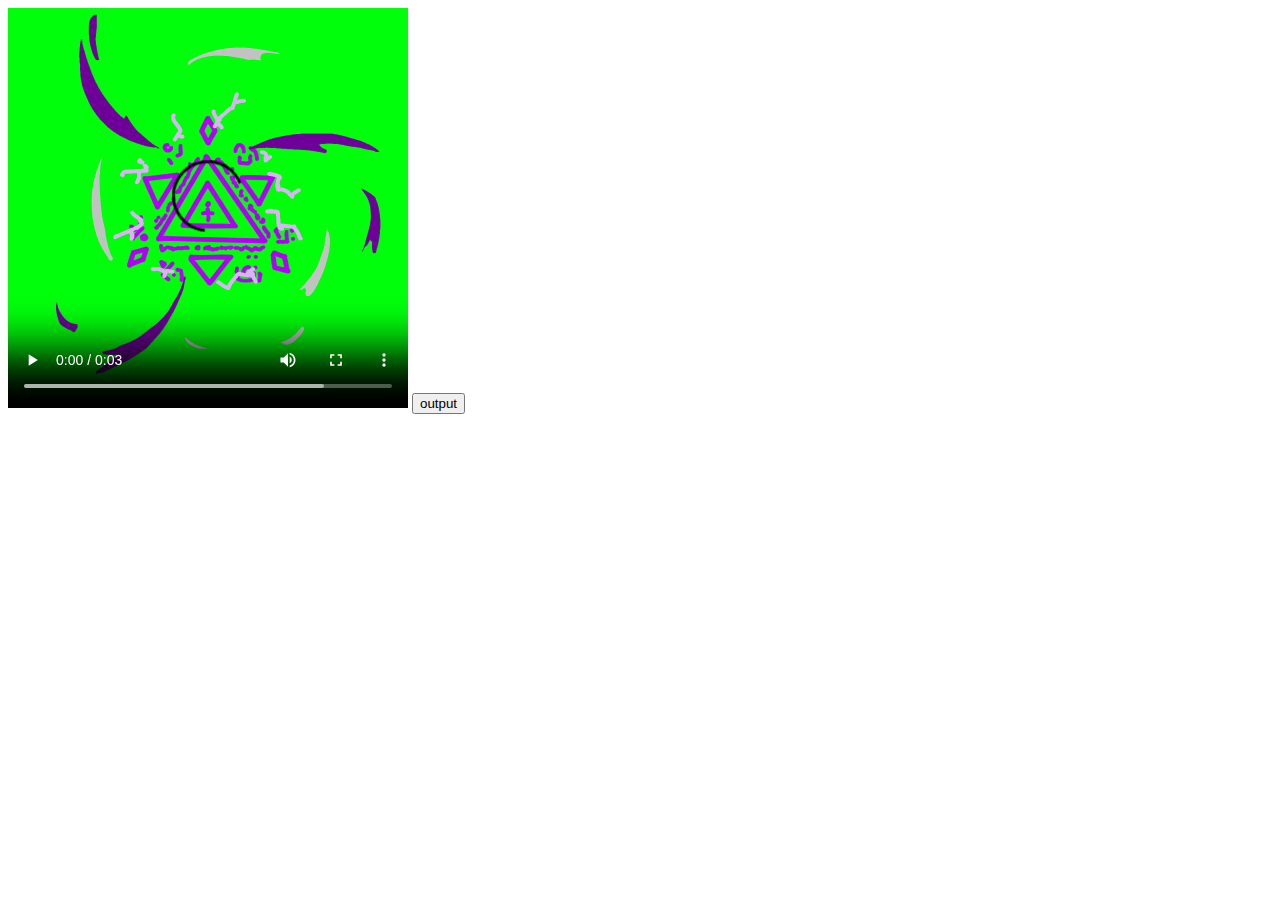
<file: test/index.html>
<!DOCTYPE html>
<html lang="ja">

<head>
  <meta charset=utf-8>
  <title>無題ドキュメント</title>
  <style>
    canvas { background: rgb(255, 255, 255);}
  </style>
</head>

<body>
  <video id="v" controls="true" width="400" height="400" crossorigin="anonymous" loop="true">
    <source src="Icon_B535_monsyo_A_800_800_green.mp4">
  </video>
  <button onClick="outputVideo2()">output</button>
  <canvas id="c" width="400px" height="400px"></canvas>
  
  <!-- <video id="video" width="400" height="300" controls>
    <source src="Icon_B535_monsyo_A_800_800_green.mp4">
  </video>
  <div style="width:400px; background-color:#333333; color:#ffffff;">
    <input type="button" value="再生" onClick="playVideo()">
    <input type="button" value="一時停止" onClick="pauseVideo()">
    現在（秒）：<span id="ichi">0</span><br>
    全体（秒）：<span id="nagasa"></span><br>
    <span id="kanryou"></span>

    <button id="prev-frame">戻る</button>
    <button id="next-frame">進む</button>

  </div> -->

  <script type="text/javascript">
    function outputVideo2(){
      var video = document.getElementById("v");
      
      
      setInterval(function(){
        var canvas = document.getElementById("c");
        const ctx = canvas.getContext('2d');

        ctx.drawImage(video, 0, 0, 400, 400);

        const imageData = ctx.getImageData(0, 0, canvas.width, canvas.height);

        for(var i = 0; i < (imageData.width*imageData.height); i++) {
          if((imageData.data[i*4] < 90) &&
            (imageData.data[i*4+1] > 180) &&
            (imageData.data[i*4+2] < 90)) {
              imageData.data[i*4+3] = 0;
              // 上下左右も透過しておく
              // if(i-canvas.width > 0) {
              //   // imageData.data[(i-canvas.width*2)*4+3] = 0; //上
              //   imageData.data[(i-canvas.width)*4+3] = 0; //上
              // }
              // if(i+canvas.width < (imageData.width*imageData.height)) {
              //   // imageData.data[(i+canvas.width*2)*4+3] = 0; //下
              //   imageData.data[(i+canvas.width)*4+3] = 0; //下
              // }
              // if(i-1 > 0) {
              //   // imageData.data[(i-2)*4+3] = 0; // 左
              //   imageData.data[(i-1)*4+3] = 0; // 左
              // }
              // if(i+1 < (imageData.width*imageData.height)) {
              //   // imageData.data[(i+2)*4+3] = 0; // 右
              //   imageData.data[(i+1)*4+3] = 0; // 右
              // }
          }
        }   

        ctx.putImageData(imageData, 0, 0);

        // video.addEventListener("ended", function(){
        //   video.play();
        // }, false);

      }, 1000/30);
    }
    // var v = document.getElementById("video");
    // var prevFrame = document.getElementById('prev-frame');
    // var nextFrame = document.getElementById('next-frame');
    // var frameRate = 1/30;

    // function getDuration() {
    //   //動画の長さ（秒）を表示
    //   document.getElementById("nagasa").innerHTML = v.duration;
    // }

    // function playVideo() {
    //   //動画を再生
    //   v.play();

    //   //現在の再生位置（秒）を表示
    //   v.addEventListener("timeupdate", function(){
    //     document.getElementById("ichi").innerHTML = v.currentTime;
    //   }, false);

    //   //連続再生を行う
    //   v.addEventListener("ended", function(){
    //     v.play();
    //   }, false);
    // }

    // function pauseVideo() {
    //   //動画を一時停止
    //   v.pause();
    // }

    // video.onloadedmetadata = function(){
    //   //next
    //   nextFrame.addEventListener('click',function(){
    //       console.log('pushed next');
    //       video.currentTime = Math.min(video.duration, video.currentTime+frameRate);
    //   });

    //   //prev
    //   prevFrame.addEventListener('click',function(){
    //       console.log('pushed prev');
    //       video.currentTime = Math.max(0, video.currentTime-frameRate);
    //   });
    // } 

  </script>
  
</body> 
</html>
</file>
